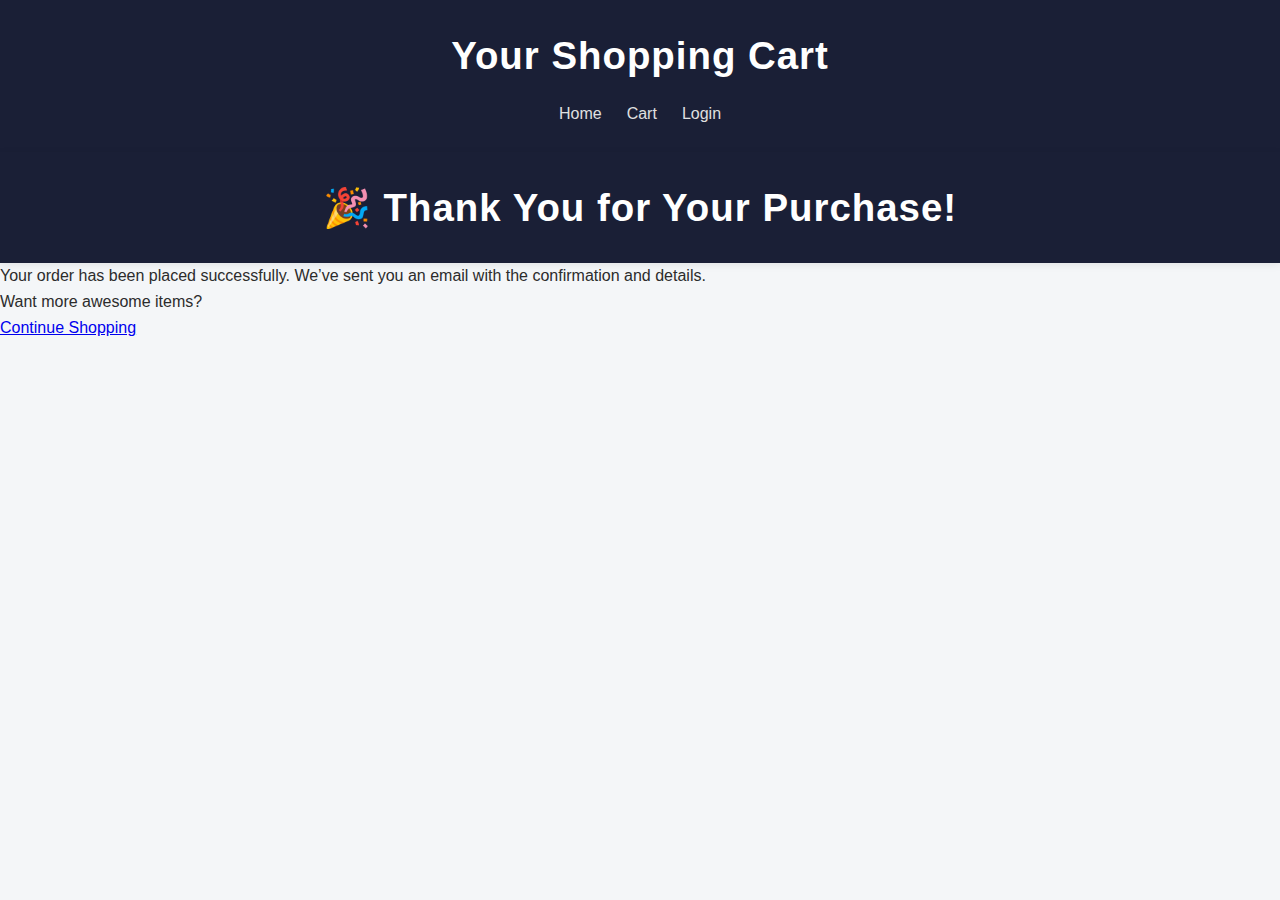
<file: thankyou.html>
﻿<!DOCTYPE html>
<html lang="en">
<head>
  <meta charset="UTF-8"/>
  <meta name="viewport" content="width=device-width, initial-scale=1.0"/>
  <title>Thank You!</title>
  <link rel="stylesheet" href="assets/css/style.css"/>
</head>
<body>
    <header>
    <h1>Your Shopping Cart</h1>
    <nav>
      <ul>
        <li><a href="index.html">Home</a></li>
        <li><a href="cart.html">Cart</a></li>
        <li><a href="login.html">Login</a></li>
      </ul>
    </nav>
  </header>
  
  <header><h1>🎉 Thank You for Your Purchase!</h1></header>
  <main>
    <p>Your order has been placed successfully. We’ve sent you an email with the confirmation and details.</p>
    <p>Want more awesome items?</p>
    <a href="index.html">Continue Shopping</a>
  </main>
</body>
</html>
</file>
<file: assets/css/style.css>
﻿/* Global Reset & Base Styles */
* {
  box-sizing: border-box;
  margin: 0;
  padding: 0;
}

body {
  font-family: 'Inter', -apple-system, BlinkMacSystemFont, 'Segoe UI', Roboto, sans-serif;
  background-color: #f4f6f8;
  color: #2c2c2c;
  line-height: 1.6;
}

/* Header */
header {
  background-color: #1a1f36;
  color: #ffffff;
  padding: 25px 0;
  text-align: center;
  box-shadow: 0 2px 8px rgba(0,0,0,0.08);
}

header h1 {
  font-size: 2.4rem;
  letter-spacing: 1px;
}

nav ul {
  list-style: none;
  margin-top: 15px;
  display: flex;
  justify-content: center;
  gap: 25px;
}

nav ul li a {
  color: #e0e0e0;
  text-decoration: none;
  font-weight: 500;
  transition: color 0.3s ease;
}

nav ul li a:hover {
  color: #8ab4f8;
}

/* Cart Section */
.cart-section {
  padding: 40px 30px;
  background-color: #ffffff;
  border-bottom: 1px solid #e0e0e0;
}

.cart-item {
  background-color: #f8fafc;
  border: 1px solid #dce3eb;
  border-radius: 12px;
  padding: 24px;
  margin-bottom: 24px;
  box-shadow: 0 1px 4px rgba(0,0,0,0.03);
}

.cart-item h3 {
  font-size: 1.2rem;
  margin-bottom: 10px;
}

.cart-item button {
  background-color: #e53935;
  color: white;
  padding: 8px 14px;
  border: none;
  border-radius: 6px;
  cursor: pointer;
  font-weight: 500;
  transition: background-color 0.25s ease;
}

.cart-item button:hover {
  background-color: #c62828;
}

button.increase,
button.decrease {
  margin: 0 5px;
  padding: 4px 10px;
  font-size: 14px;
}

/* Summary Section */
.summary-section {
  background-color: #ffffff;
  padding: 35px 30px;
  text-align: right;
  border-top: 1px solid #e0e0e0;
}

.summary-section p {
  font-size: 1.1rem;
  margin: 8px 0;
}

.summary-section strong {
  font-size: 1.4rem;
  color: #1a1f36;
}

#checkout-btn {
  background-color: #0d9488;
  color: #ffffff;
  padding: 14px 24px;
  border: none;
  border-radius: 8px;
  font-size: 1rem;
  font-weight: bold;
  transition: background-color 0.3s ease;
  margin-top: 20px;
}

#checkout-btn:hover {
  background-color: #0f766e;
}

/* Quantity Control */
.quantity-control {
  display: flex;
  align-items: center;
  gap: 12px;
  margin: 12px 0;
}

.quantity-control button {
  width: 32px;
  height: 32px;
  font-size: 1.2rem;
  font-weight: bold;
  background-color: #f0f0f0;
  border: 1px solid #ccc;
  border-radius: 6px;
  cursor: pointer;
  transition: background-color 0.2s ease;
}

.quantity-control button:hover {
  background-color: #e2e8f0;
}

.quantity-control .quantity {
  min-width: 24px;
  text-align: center;
  font-size: 1rem;
}

/* Carousel */
.carousel {
  width: 100%;
  height: 320px;
  overflow: hidden;
  position: relative;
  margin-bottom: 50px;
  border-radius: 10px;
}

.carousel-image {
  position: absolute;
  width: 100%;
  height: 320px;
  object-fit: cover;
  opacity: 0;
  transition: opacity 1s ease-in-out;
}

.carousel-image.active {
  opacity: 1;
}

/* Product Card */
#product-list {
  display: flex;
  flex-wrap: wrap;
  justify-content: center;
  padding: 30px;
  gap: 20px;
}

.product-card {
  background-color: #ffffff;
  border: 1px solid #e2e8f0;
  border-radius: 12px;
  padding: 20px;
  max-width: 280px;
  box-shadow: 0 2px 8px rgba(0,0,0,0.05);
  transition: transform 0.2s ease;
}

.product-card:hover {
  transform: translateY(-4px);
}

.product-card h3 {
  margin-top: 12px;
  font-size: 1.1rem;
}

.add-to-cart-button {
  background-color: #6366f1;
  color: white;
  padding: 10px 18px;
  border-radius: 6px;
  font-weight: 600;
  margin-top: 12px;
  border: none;
  cursor: pointer;
  transition: background-color 0.3s ease;
}

.add-to-cart-button:hover {
  background-color: #4f46e5;
}

.query-section {
  margin-top: 12px;
}

.product-images {
  display: flex;
  gap: 12px;
  overflow-x: auto;
  padding-top: 10px;
}

.product-image {
  width: 100px;
  height: 100px;
  object-fit: cover;
  border: 1px solid #ccc;
  border-radius: 8px;
}

/* Footer */
footer {
  background-color: #1a1f36;
  color: #bbb;
  text-align: center;
  padding: 20px 0;
  font-size: 0.95rem;
  margin-top: 40px;
}

/* Base Button */
button {
  background-color: #3b82f6;
  color: white;
  padding: 10px 16px;
  border: none;
  border-radius: 6px;
  cursor: pointer;
  font-size: 1rem;
  font-weight: 600;
  transition: background-color 0.3s ease;
}

button:hover {
  background-color: #2563eb;
}

.loader {
  position: fixed;
  top: 0;
  left: 0;
  width: 100%;
  height: 100%;
  background-color: rgba(255, 255, 255, 0.8);
  background-image: url('../images/spinner.gif'); /* Use a loading gif or use animation below */
  background-repeat: no-repeat;
  background-position: center;
  z-index: 9999;
}

/* Optional animated spinner (if no gif used) */
.loader::after {
  content: "";
  display: block;
  width: 60px;
  height: 60px;
  margin: 20% auto;
  border: 6px solid #ccc;
  border-top-color: #333;
  border-radius: 50%;
  animation: spin 1s linear infinite;
}

.hidden {
  display: none;
}

@keyframes spin {
  to {
    transform: rotate(360deg);
  }
}

.toast {
  position: fixed;
  bottom: 20px;
  right: 20px;
  background-color: #323232;
  color: white;
  padding: 14px 24px;
  border-radius: 8px;
  font-size: 16px;
  z-index: 1000;
  opacity: 0;
  transform: translateY(20px);
  transition: opacity 0.4s ease, transform 0.4s ease;
}

.toast.show {
  opacity: 1;
  transform: translateY(0);
}

.toast.success {
  background-color: #2ecc71;
}

.toast.error {
  background-color: #e74c3c;
}
</file>
